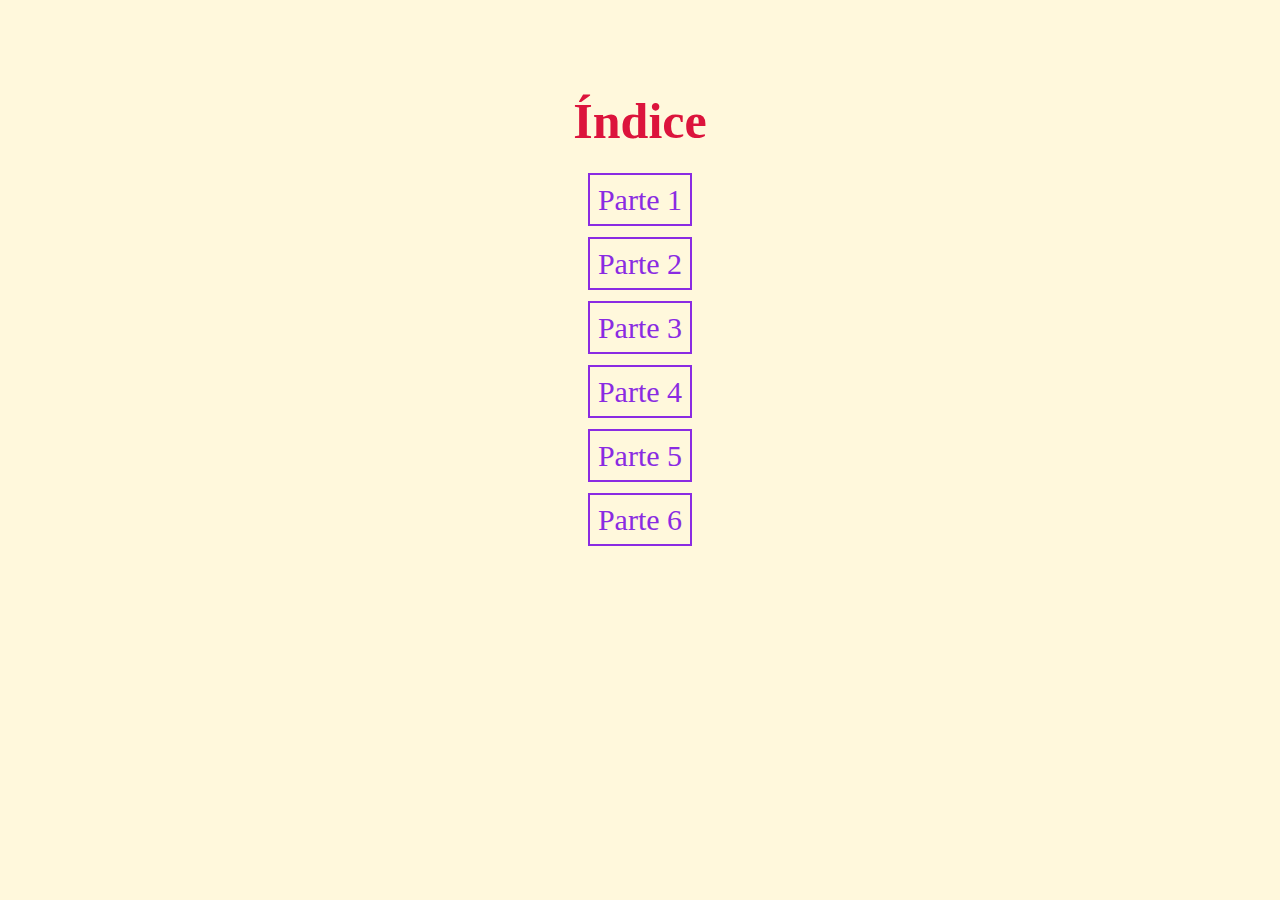
<file: index.html>
<!DOCTYPE html>
<html lang="en">
<head>
    <meta charset="UTF-8">
    <title>Indice</title>
    <link rel="stylesheet" href="main.css">
</head>
<body>
<h1>Índice</h1>
 <ul>
     <li><a href="parte1/index.html">Parte 1</a></li>
     <li><a href="parte2/index.html">Parte 2</a></li>
     <li><a href="parte3/index.html">Parte 3</a></li>
     <li><a href="parte4/index.html">Parte 4</a></li>
     <li><a href="parte5/index.html">Parte 5</a></li>
     <li><a href="parte6/index.html">Parte 6</a></li>
 </ul>
</body>
</html>
</file>
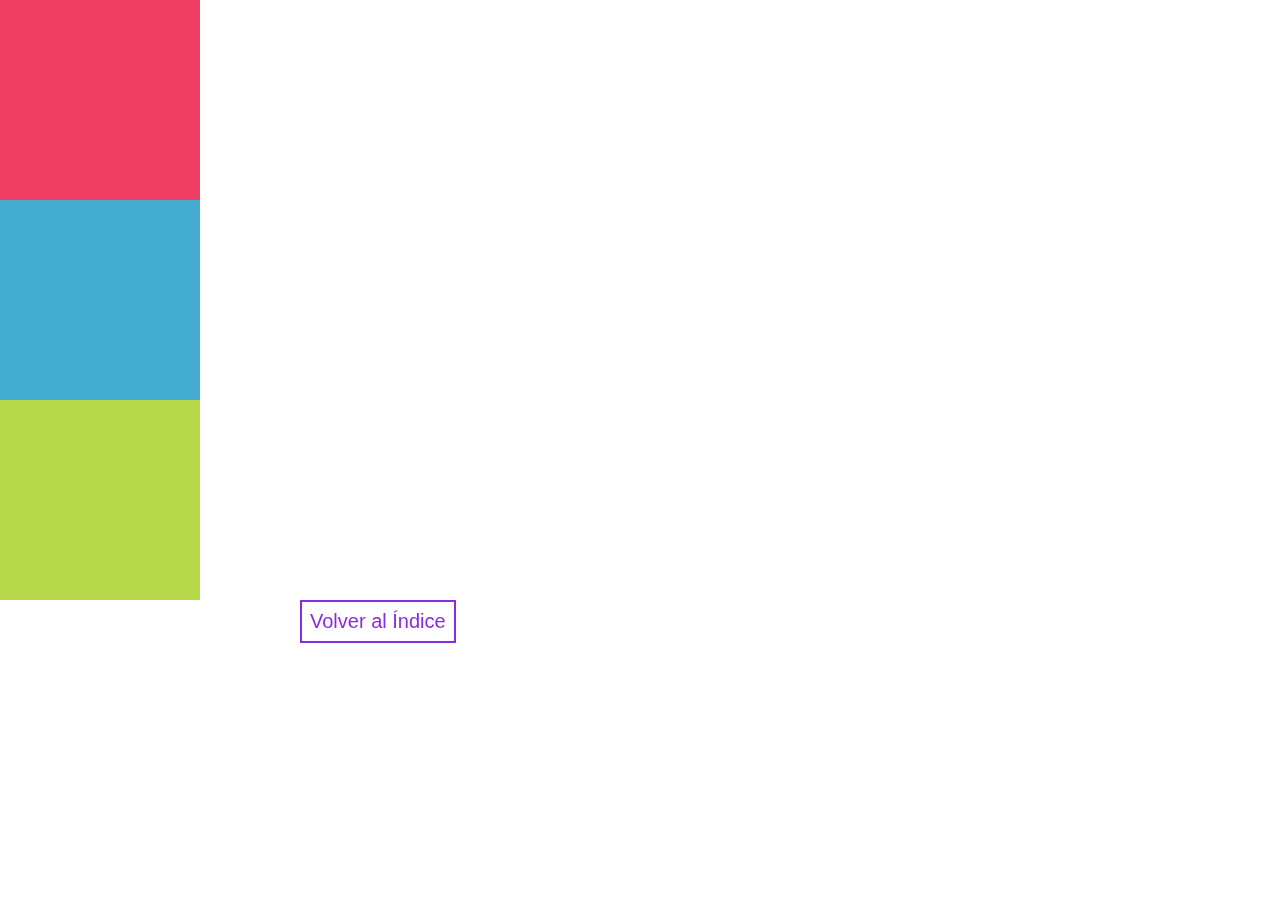
<file: parte1/index.html>
<!DOCTYPE html>
<html lang="en">
<head>
	<meta charset="UTF-8">
	<title>Parte 1</title>
	<link rel="stylesheet" href="css/main.css">
</head>
<body>
	<div class="box uno"></div>
	<div class="box dos"></div>
	<div class="box tres"></div>
	<a href="../index.html">Volver al Índice</a>
</body>
</html>
</file>
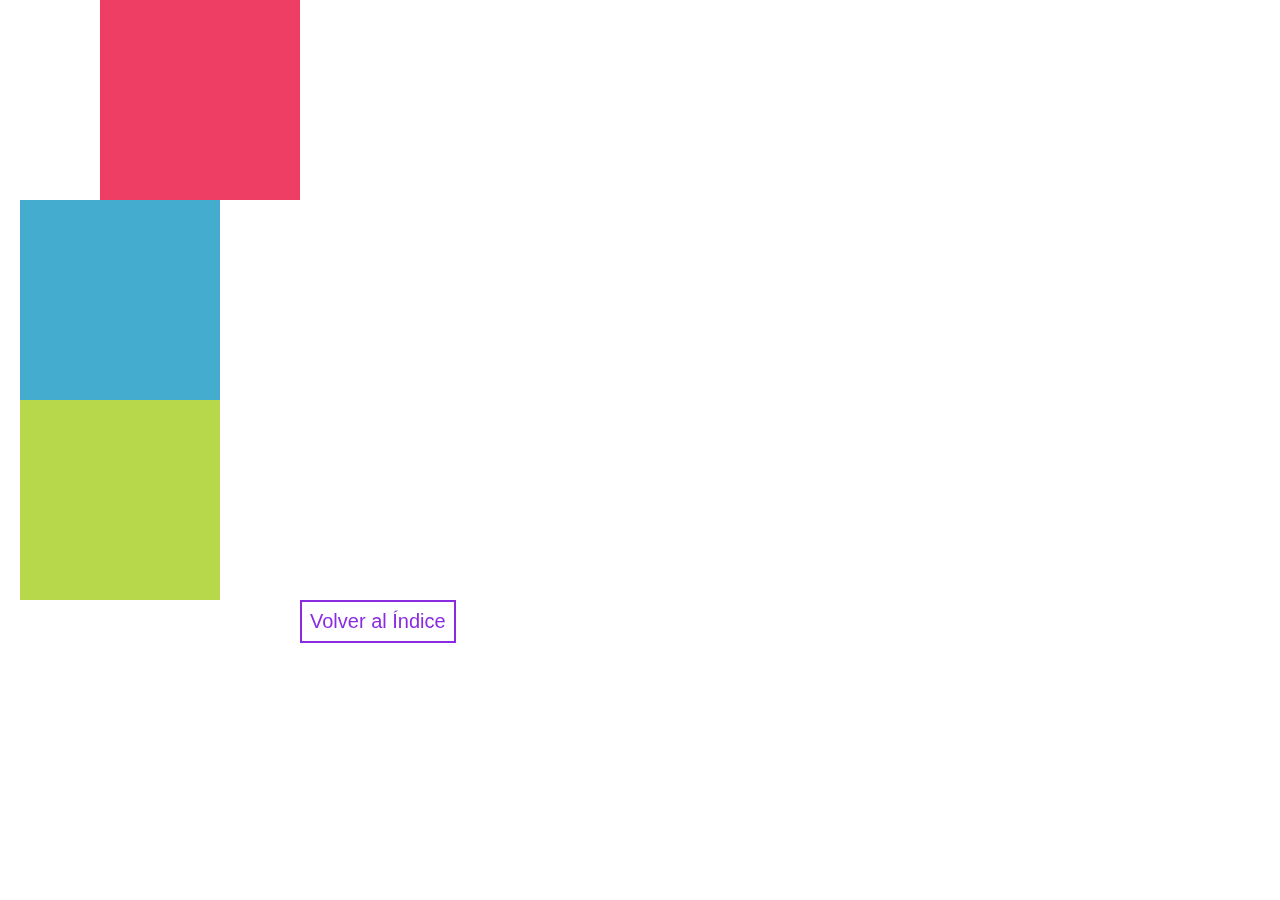
<file: parte2/index.html>
<!DOCTYPE html>
<html lang="en">
<head>
	<meta charset="UTF-8">
	<title>Parte 2</title>
	<link rel="stylesheet" href="css/main.css">
</head>
<body>
	<div class="box uno"></div>
	<div class="box dos"></div>
	<div class="box tres"></div>
	<a href="../index.html">Volver al Índice</a>
</body>
</html>
</file>
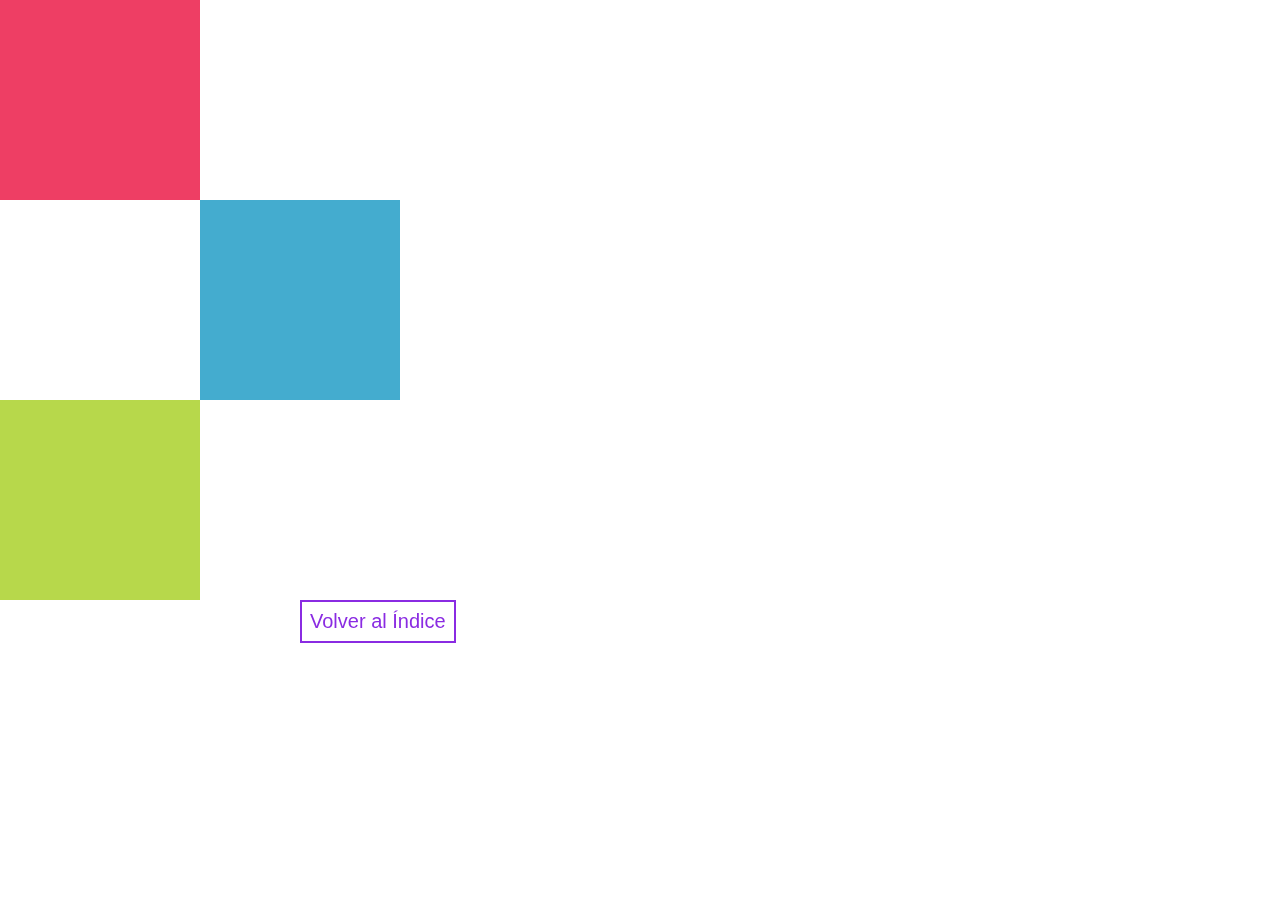
<file: parte3/index.html>
<!DOCTYPE html>
<html lang="en">
<head>
	<meta charset="UTF-8">
	<title>Parte 3</title>
	<link rel="stylesheet" href="css/main.css">
</head>
<body>
	<div class="box uno"></div>
	<div class="box dos"></div>
	<div class="box tres"></div>
	<a href="../index.html">Volver al Índice</a>
</body>
</html>
</file>
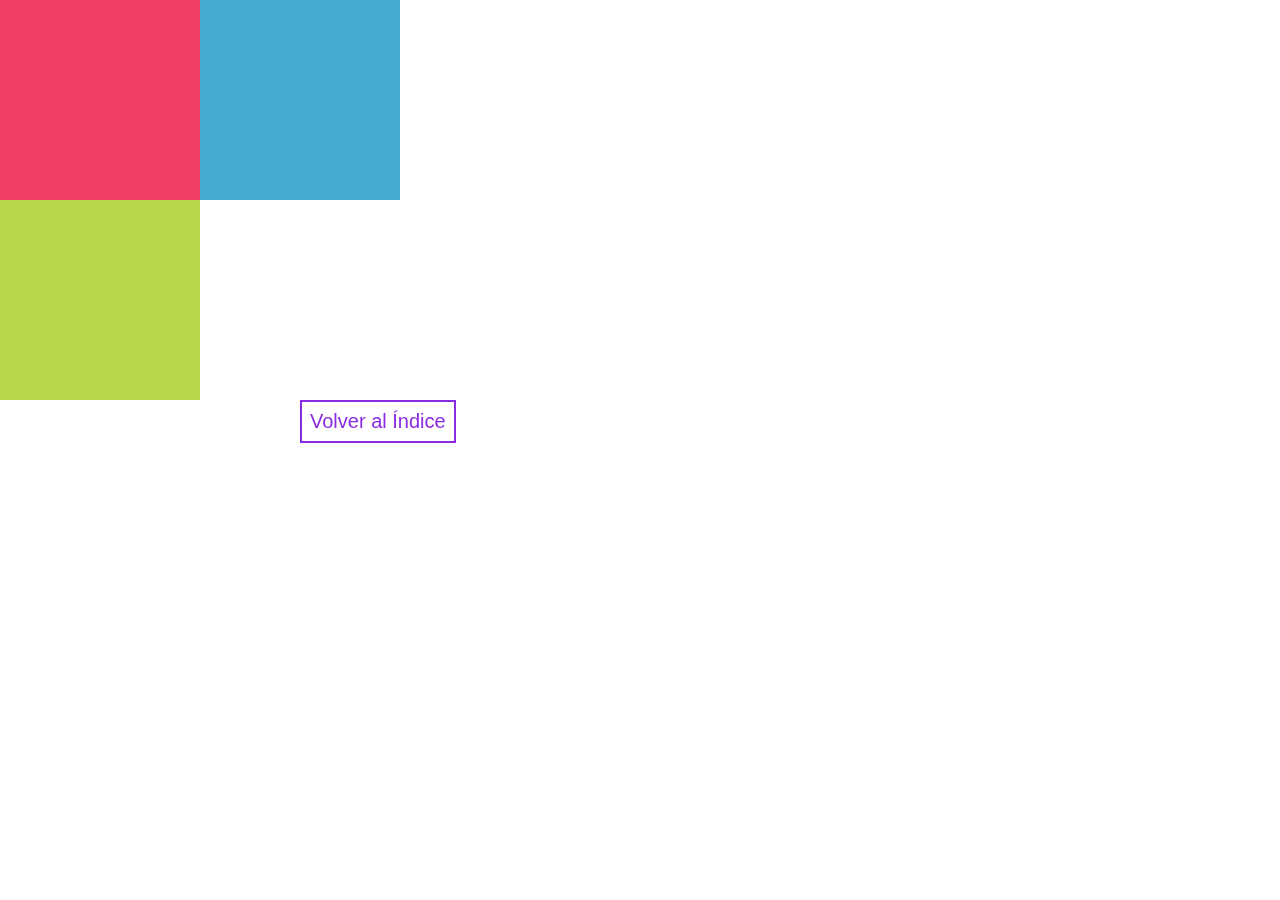
<file: parte4/index.html>
<!DOCTYPE html>
<html lang="en">
<head>
	<meta charset="UTF-8">
	<title>Parte 4</title>
	<link rel="stylesheet" href="css/main.css">
</head>
<body>
	<div class="box uno">
	    <div class="box dos"></div>
	</div>
	
	<div class="box tres"></div>
	<a href="../index.html">Volver al Índice</a>
</body>
</html>
</file>
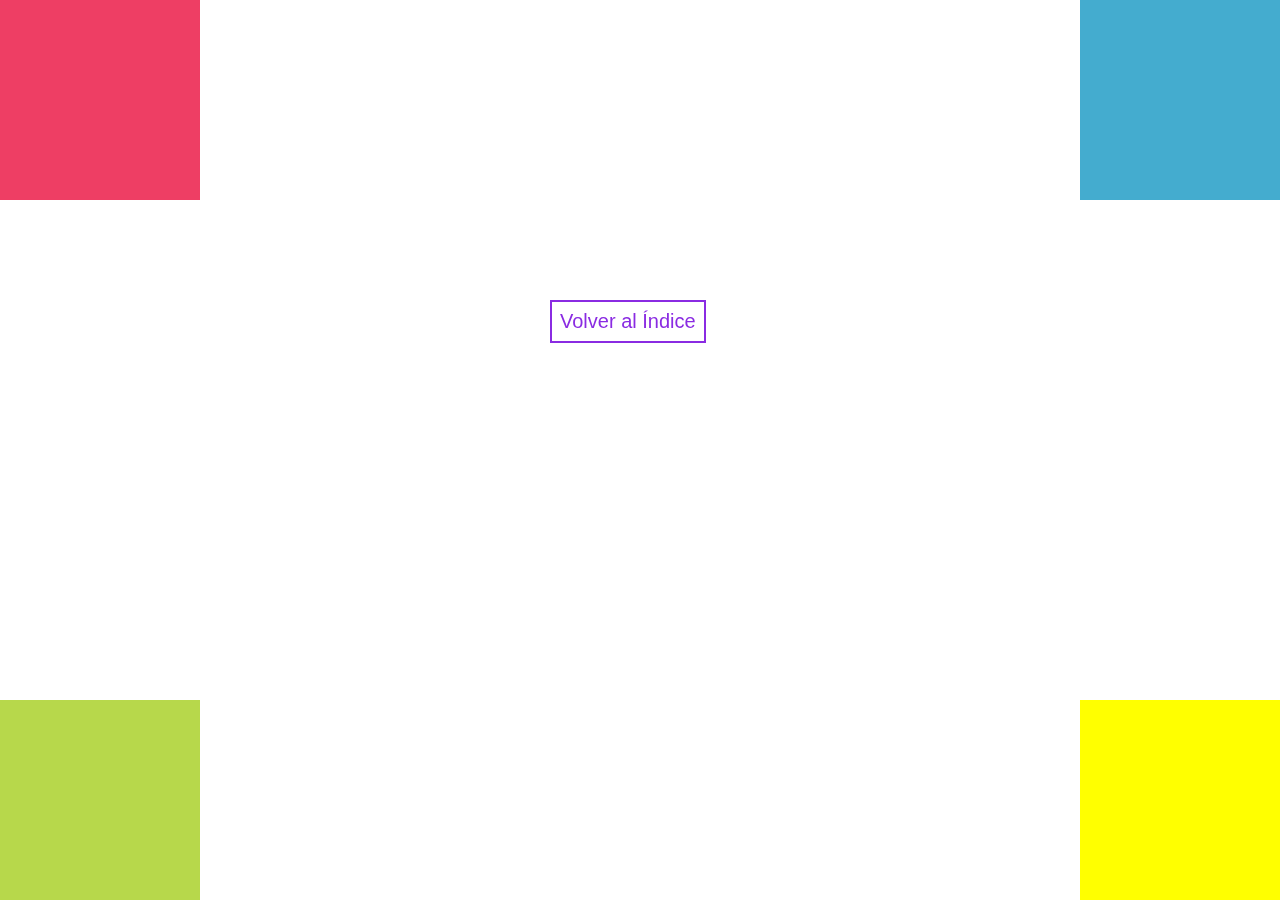
<file: parte5/index.html>
<!DOCTYPE html>
<html lang="en">
<head>
	<meta charset="UTF-8">
	<title>Parte 5</title>
	<link rel="stylesheet" href="css/main.css">
</head>
<body>
	<div class="box rojo"></div>
    <div class="box azul"></div>
	<div class="box verde"></div>
	<div class="box amarillo"></div>
	<a href="../index.html">Volver al Índice</a>
</body>
</html>
</file>
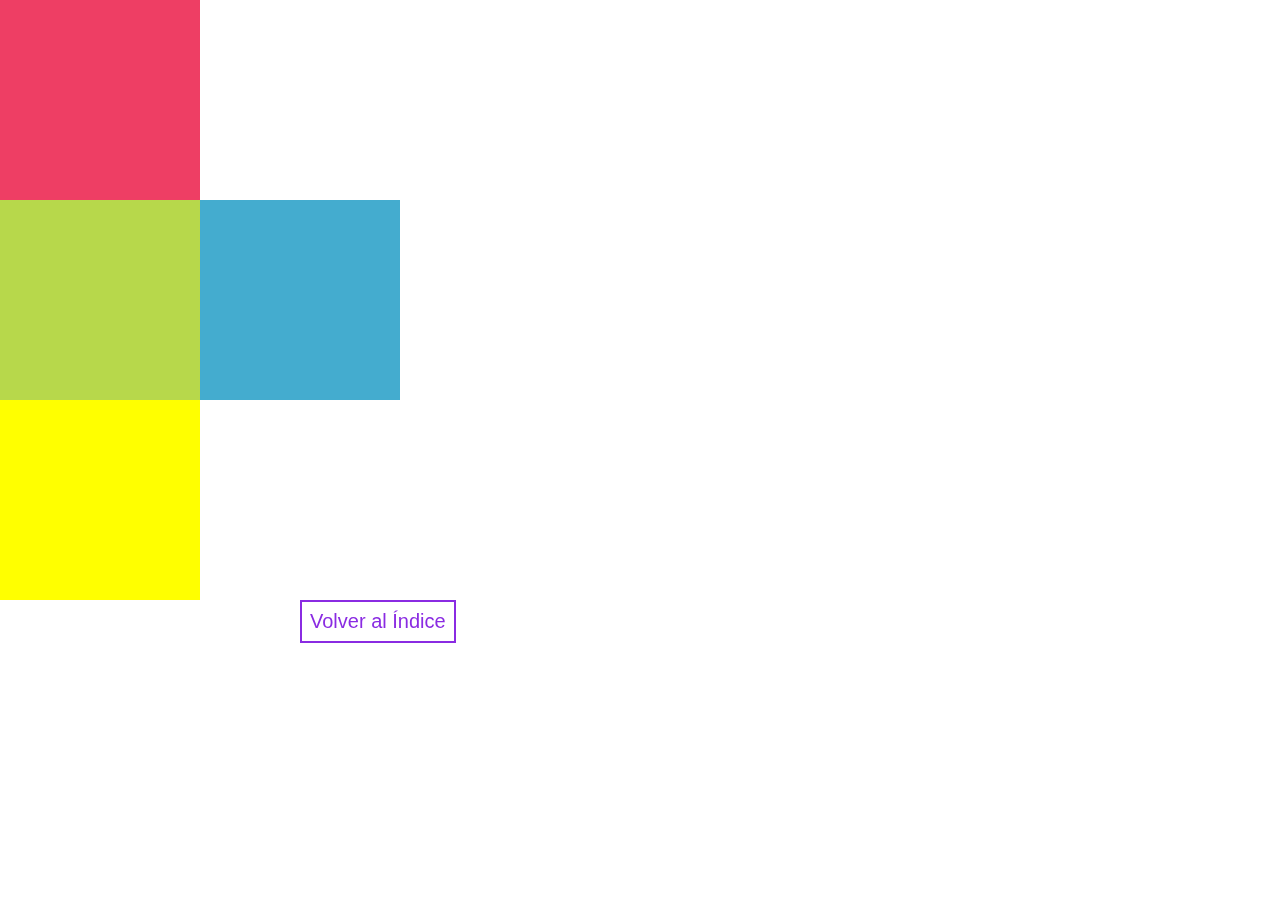
<file: parte6/index.html>
<!DOCTYPE html>
<html lang="en">
<head>
	<meta charset="UTF-8">
	<title>Parte 6</title>
	<link rel="stylesheet" href="css/main.css">
</head>
<body>
	<div class="box rojo"></div>
    <div class="box azul"></div>
	<div class="box verde"></div>
	<div class="box amarillo"></div>
	<a href="../index.html">Volver al Índice</a>
</body>
</html>
</file>
<file: main.css>
body {
    text-align: center;
    padding-top: 50px;
}
li {
    list-style: none;
    font-size: 30px;
    margin: 30px;
}
a {
    color: blueviolet;
    text-decoration: none;
    padding: 8px;
    border: 2px solid;
    margin: 30px;
}
* {
    background-color: cornsilk;
}
a:hover {
    color: crimson;
    background-color: black;
}
h1 {
    font-size: 50px;
    color: crimson;
    text-align: center;
}
ul {
    padding-left: 0;
}
</file>
<file: parte1/css/main.css>
.box {
    width: 200px;
    height: 200px;
}
body {
    margin: 0;
    padding: 0;
}
.uno {
    background: #ee3e64;
}
.dos {
    background: #44accf;
}
.tres {
    background: #b7d84b;
}
a{
    text-decoration: none;
    color: blueviolet;
    padding: 8px;
    border: 2px solid;
    font-family: sans-serif;
    font-size: 20px;
    position: fixed;
    margin-left: 300px;
    
}
a:hover {
    color: crimson;
    background-color: black;
}
</file>
<file: parte2/css/main.css>
.box {
    width: 200px;
    height: 200px;
    position: relative;
    left: 20px;
}
body {
    margin: 0;
    padding: 0;
}
.uno {
    background: #ee3e64;
    left: 100px;
}
.dos {
    background: #44accf;
}
.tres {
    background: #b7d84b;
}
a{
    text-decoration: none;
    color: blueviolet;
    padding: 8px;
    border: 2px solid;
    font-family: sans-serif;
    font-size: 20px;
    position: fixed;
    margin-left: 300px;
    
}
a:hover {
    color: crimson;
    background-color: black;
}
</file>
<file: parte3/css/main.css>
.box {
    width: 200px;
    height: 200px;
    position: relative;
}
body {
    margin: 0;
    padding: 0;
}
.uno {
    background: #ee3e64;
}
.dos {
    background: #44accf;
    left: 200px;
}
.tres {
    background: #b7d84b;
}
a{
    text-decoration: none;
    color: blueviolet;
    padding: 8px;
    border: 2px solid;
    font-family: sans-serif;
    font-size: 20px;
    position: fixed;
    margin-left: 300px;
    
}
a:hover {
    color: crimson;
    background-color: black;
}
</file>
<file: parte4/css/main.css>
.box {
    width: 200px;
    height: 200px;
    position: relative;
}
body {
    margin: 0;
    padding: 0;
}
.uno {
    background: #ee3e64;
}
.dos {
    background: #44accf;
    left: 200px;
}
.tres {
    background: #b7d84b;
}
a{
    text-decoration: none;
    color: blueviolet;
    padding: 8px;
    border: 2px solid;
    font-family: sans-serif;
    font-size: 20px;
    position: fixed;
    margin-left: 300px;
    
}
a:hover {
    color: crimson;
    background-color: black;
}
</file>
<file: parte5/css/main.css>
.box {
    width: 200px;
    height: 200px;
    position: absolute;
}
body {
    margin: 0;
    padding: 0;
}
.rojo {
    background: #ee3e64;
    top: 0;
    left: 0;
}
.azul {
    background: #44accf;
    top: 0px;
    right: 0px;
}
.verde {
    background: #b7d84b; 
    left: 0;
    bottom: 0;
}
.amarillo {
    background: yellow;
    right: 0;
    bottom: 0;
}
a{
    text-decoration: none;
    color: blueviolet;
    padding: 8px;
    border: 2px solid;
    font-family: sans-serif;
    font-size: 20px;
    position: fixed;
    margin-left: 550px;
    margin-top: 300px;
    
}
a:hover {
    color: crimson;
    background-color: black;
}
</file>
<file: parte6/css/main.css>
.box {
    width: 200px;
    height: 200px;
    position: static;
}
body {
    margin: 0;
    padding: 0;
}
.rojo {
    background: #ee3e64;
}
.azul {
    background: #44accf;
    position: absolute;
    left: 200px;
}
.verde {
    background: #b7d84b; 
}
.amarillo {
    background: yellow;
}
a{
    text-decoration: none;
    color: blueviolet;
    padding: 8px;
    border: 2px solid;
    font-family: sans-serif;
    font-size: 20px;
    position: fixed;
    margin-left: 300px;
    
}
a:hover {
    color: crimson;
    background-color: black;
}
</file>
